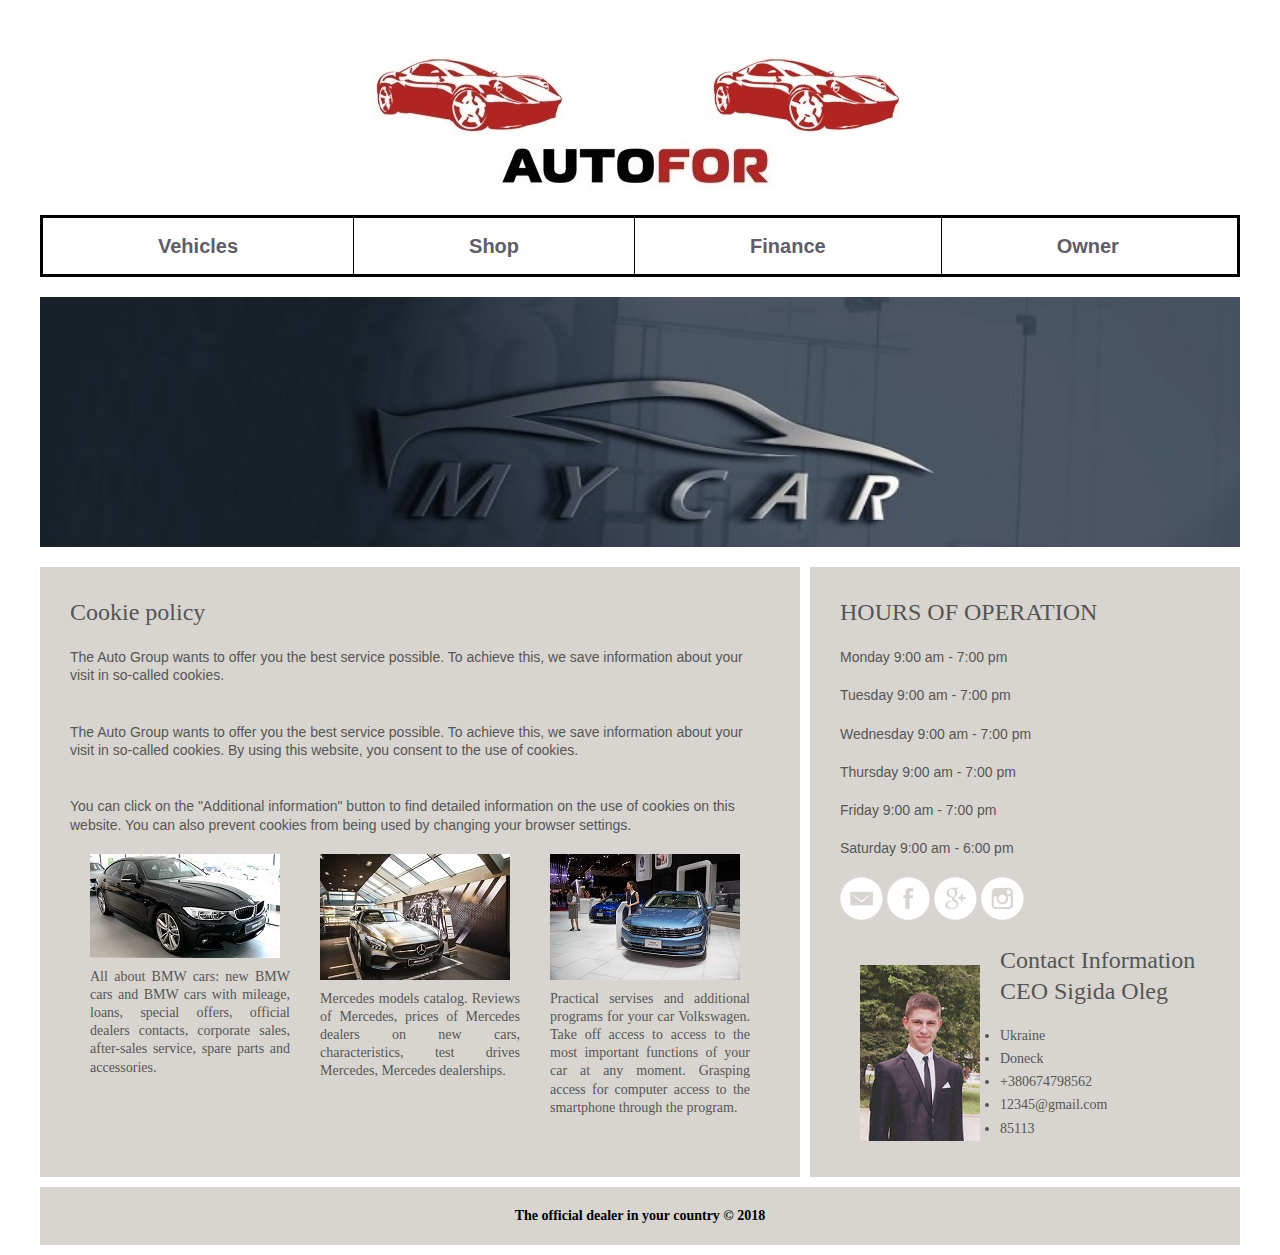
<file: 1337/index.html>
<html>
<head>
 <meta charset="utf-8">
 <link rel="stylesheet" type="text/css" href="style.css" />
 <title>Home page</title>
</head>

<body>
<div class="karkas">
    <div class="header">
        <a href="#"><img src="images/logo.jpg" alt="Company name" class="logo"></a>
        <nav>
            <ul>
               <li><a href="#">Vehicles</a></li>
               <li><a href="#">Shop</a></li>
               <li><a href="#">Finance</a></li>
               <li><a href="#">Owner</a></li>
            </ul>
        </nav>
    </div>

    <div class="main-content">
        <div class="main-content-img">
            <img src="images/main.jpg" alt="">
        </div>
        <div class="article">
            <h1>Cookie policy</h1>
            <p>The Auto Group wants to offer you the best service possible. To achieve this, we save information about your visit in so-called cookies.</p>  <br/>
            <p>The Auto Group wants to offer you the best service possible. To achieve this, we save information about your visit in so-called cookies.
            By using this website, you consent to the use of cookies. </p>    <br/>
            <p>You can click on the "Additional information" button to find detailed information on the use of cookies on this website.
            You can also prevent cookies from being used by changing your browser settings.</p>

        <div class="article1">
                <a href="#"><img src="images/1.jpg" alt=""></a>
                <p> All about BMW cars: new BMW cars and BMW cars with mileage, loans, special offers, official dealers contacts, corporate sales, after-sales service, spare parts and accessories. </p>
        </div>
        <div class="article2">
                <a href="#"><img src="images/2.jpg" alt=""></a>
                 <p> Mercedes models catalog. Reviews of Mercedes, prices of Mercedes dealers on new cars, characteristics, test drives Mercedes, Mercedes dealerships. </p>

        </div>
        <div class="article3">
                <a href="#"><img src="images/3.jpg" alt=""></a>
                <p> Practical servises and additional programs for your car Volkswagen. Take off access to access to the most important functions of your car at any moment. Grasping access for computer access to the smartphone through the program.</p>
        </div>

        </div>

        <div class="aside">
            <h1>HOURS OF OPERATION</h1>
            <p>Monday 9:00 am - 7:00 pm</p>
            <p>Tuesday 9:00 am - 7:00 pm </p>
            <p>Wednesday 9:00 am - 7:00 pm</p>
            <p>Thursday 9:00 am - 7:00 pm </p>
            <p>Friday 9:00 am - 7:00 pm</p>
            <p>Saturday 9:00 am - 6:00 pm</p>

        <div>
            <a href="#"><img src="images/q.png" alt=""></a>
            <a href="#"><img src="images/w.png" alt=""></a>
            <a href="#"><img src="images/e.png" alt=""></a>
            <a href="#"><img src="images/r.png" alt=""></a>
        </div>

            <div class="ceo">
                   <img src="images/ceo.jpg" alt="" align="left">

                    <h1>Contact Information CEO Sigida Oleg </h1>
                <ul>
                    <a href="#"></a><li>Ukraine</li></a>
                    <a href="#"></a><li>Doneck</li></a>
                    <a href="#"></a><li>+380674798562</li></a>
                    <a href="#"></a><li>12345@gmail.com</li></a>
                    <a href="#"></a><li>85113</li></a>
                </ul>   
            </div>
        </div>
    </div>

    <div class="footer">
        <p>The official dealer in your country 	&#169 2018</p>
    </div>

</div>
</body>
</html>
</file>
<file: 1337/style.css>
* {
    padding:0; margin:0;
}
img{
    border:0;
}
body{
    font:12px Arial;
    color:#555;
    line-height:1.3;
}
.karkas{
    width:1200px;
    margin: 0 auto;
}
.header{
    padding:30px 0 0 0;
    margin-bottom:20px;
}
.logo{
    margin:0 auto 20px auto;
    display:block;
}
nav ul{
    list-style:none;
    overflow:hidden;
    border-bottom:3px solid #000000;
    border-left:3px solid #000000;
    border-right:3px solid #000000;
    border-top:3px solid #000000;
}
nav ul li{
    float:left;
    padding:15px 115px;
    border-left:1px solid #000000;
}
nav ul li:first-child{
    border-left:none;
}
nav ul li a{
    color:#5f5d67;
    font-size:20px;
    text-decoration:none;
    font-weight:bold;
}
nav ul li a:hover{
    text-decoration:underline;
}
.main-content-img{
    margin-bottom:20px;
}
.main-content-img img{
    width: 1200px;
    height: 250px;
}

.article{
    width:700px;
    height: 580px;
    padding:30px 30px 32000px 30px;
    margin-bottom:-32000px;
    float:left;
    background:#d8d5d0;
    font-size:14px;
}
.aside{
    width:370px;
    padding:30px 30px 32000px 30px;
    margin-bottom:-32000px;
    float:right;
    background:#d8d5d0;
    font-size:14px;
}
.main-content{
    overflow:hidden;
}
.main-content h1{
    margin-bottom:20px;
    font-size:24px;
    font-family:times new roman;
    font-weight:normal;
}
.main-content p{
    margin-bottom:20px;
}

.footer{
    padding:20px 0;
    color:#4a5654;
    background:#d8d5d0;
    margin: 10px 0;
}
.footer p{
    text-align:center;
    font-family:times new roman;
    font-size:14px;
    color:#000000;
    font-weight:bold;

}
.article1, .article2, .article3{
    float: left;
    padding-left: 20px;
    position:relative;
    display:inline-block;
    width: 210px;
}
.article1 p, .article2 p, .article3 p{
    width: 200px;
    text-align:justify;
    font-family:times new roman;
    font-size:14px;
    height: 100px;
    padding-top: 10px;
}
.ceo img{
    padding: 10px;
    margin: 10px;
}
.ceo h1{
    margin:20px 0;
    font-size:24px;
    font-family:times new roman;
    font-weight:normal
}
.ceo ul li{
    font-family: times  new roman;
    margin:5px;
   
}
</file>
